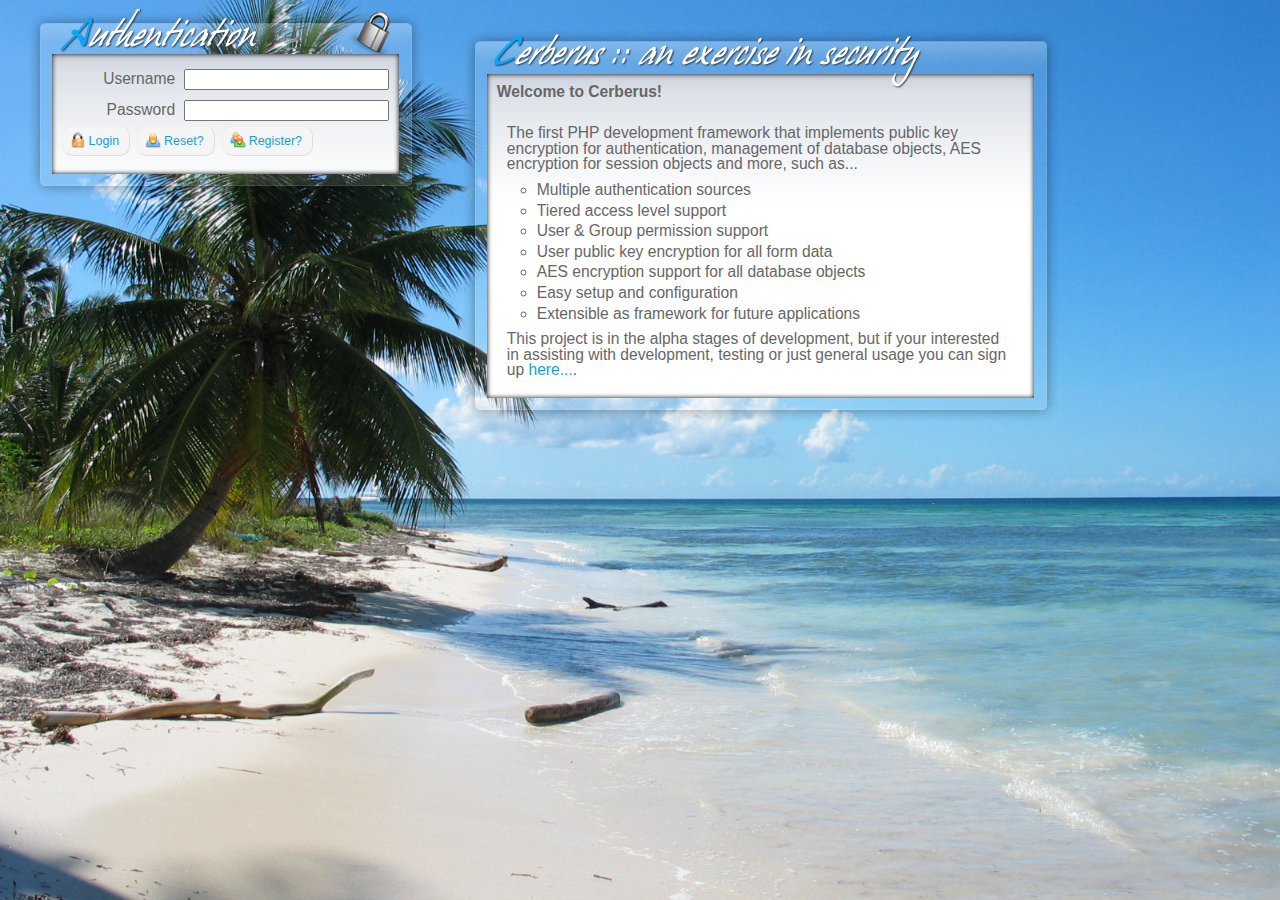
<file: index.html>
<!-- header template -->
<!DOCTYPE html PUBLIC "-//W3C//DTD XHTML 1.0 Transitional//EN" "http://www.w3.org/TR/xhtml1/DTD/xhtml1-transitional.dtd">
<html xmlns="http://www.w3.org/1999/xhtml" xml:lang="en" lang="en">
 <head>
  <title>in-my-cloud.com</title>

  <link rel="shortcut icon" href="images/icons/icon-lock.png" type="image/x-icon">

  <meta name="viewport" content="width=device-width, initial-scale=1.0, user-scalable=no" />
  <meta http-equiv="Content-Type" content="text/html; charset=utf-8" />
  <meta name="author" content="Jason Gerfen [jason.gerfen@gmail.com]" />
  <meta name="robots" content="index,follow" />

  <!-- jQuery UI CSS & default CSS -->
  <link rel="stylesheet" type="text/css" href="css/overcast/jquery-ui-1.8.5.custom.css" />
  <link rel="stylesheet" type="text/css" href="css/reset.css" />
  <link rel="stylesheet" type="text/css" href="css/default.css" />

  <!-- jQuery, UI and cookie plugin -->
  <script type="text/javascript" src="js/jquery-1.4.3.min.js"></script>
  <script type="text/javascript" src="js/jquery-ui-1.8.5.custom.min.js"></script>

  <!-- move these into their own script -->
  <script type="text/javascript">
   var $j = jQuery.noConflict();
   $j(document).ready(function(){

		$j('#default').load('default.html').fadeIn('slow');
		$j('#login').load('login.html').fadeIn('slow');

		/* bind to register buttons */
		$j('#reg1, #reg2, #reg3').click(function(){
			$j('#register, #default').fadeToggle();
			if ($j(this).attr('id')!=='reg3'){
				initialize();
				$j('#email').focus();
			}
		});

		/* allow draggable items */
		$j('#login, #default, #register').draggable({
			cursor:'move',
			zIndex:9999,
			stack:'div',
			cancel:'mapContainer'
		});
	});
  </script>
 </head>
 <body>
 <div id="wrapper">
  <div id="body">
   <div id="login" class="panel clearHead"></div>
   <div id="register" class="panel clearHead"></div>
   <div id="default" class="panel clearHead"></div>
 </div>
 </body>
</html>
</file>
<file: css/default.css>
html, body {
 color:#666;
 font-family:"HelveticaNeue-Light", "Helvetica Neue Light", "Helvetica Neue", Helvetica, Arial, sans-serif;
 font-size:12px;
 font-weight:300;
 height:100%;
}

body {
 background: #060911 url(../images/backgrounds/019.jpg) no-repeat center center fixed;
 overflow: hidden;
  -webkit-background-size: cover;
  -moz-background-size: cover;
  -o-background-size: cover;
  background-size: cover;
}

a {
 color:#199dd5;
 cursor:pointer;
 text-decoration:none;
 -webkit-transition: 500ms linear 0s;  
 -moz-transition: 500ms linear 0s;  
 -o-transition: 500ms linear 0s;  
 transition: 500ms linear 0s;  
 outline: 0 none; 
}

a:hover, a:focus {
 color:#199dd5;
 -webkit-transition: 500ms linear 0s;  
 -moz-transition: 500ms linear 0s;  
 -o-transition: 500ms linear 0s;  
 transition: 500ms linear 0s;  
 outline: 0 none; 
 text-shadow: -1px 1px 8px #ffc, 1px -1px 8px #fff;  
}

img {
 border: 0px;
}

#wrapper {
 width: 100%;
}

#constrain {
 width: 936px;
 margin:0px 0px 0px 0px;
}

.panel {
 clear:both;
 position:absolute;
}

.panel .cnt {
 background-image:url(../images/bgrdPanel2.png);
 background-position:top right;
 background-repeat:repeat;
 height:inherit;
 overflow:hidden;
}

.panel .cnt > div {
 background-image:url(../images/bgrdPanel.png);
 background-position:top left;
 background-repeat:repeat;
 height:inherit;
 margin-right:26px;
}

.panel .ftr {
 background-image:url(../images/bgrdPanel2.png);
 background-position:bottom right;
 background-repeat:no-repeat;
 height:26px;
 max-height:26px;
 min-height:26px;
}

.panel .ftr > div {
 background-image:url(../images/bgrdPanel.png);
 background-position:bottom left;
 background-repeat:no-repeat;
 height:26px;
 margin-right:26px;
 min-height:inherit;
}

.clearHead .cnt > div {
 background-image:url(../images/bgrdPanel3.png);
}

.hide{
 display:none;
}

.mini{
 padding:5px 5px 5px 5px;
 font-size:.8em;
}

.center{
 width:100%;
 text-align:center;
 margin-right:auto;
 margin-left:auto;
}

.vcenter{
 vertical-align:middle;
}

.innerShadow{
 -moz-box-shadow:inset 0 0 5px #000000;
 -webkit-box-shadow:inset 0 0 5px #000000;
 box-shadow:inset 0 0 5px #000000;
 filter:progid:DXImageTransform.Microsoft.Blur(pixelradius=5);
 -ms-filter:"progid:DXImageTransform.Microsoft.Blur(pixelradius=5)";
}

.buttons a, .buttons button{
 display:block;
 float:left;
 margin:0 7px 0 0;
 background-color:#f5f5f5;
 border:1px solid #dedede;
 border-top:1px solid #eee;
 border-left:1px solid #eee;
 font-family:"Lucida Grande", Tahoma, Arial, Verdana, sans-serif;
 font-size:80%;
 line-height:130%;
 text-decoration:none;
 /*font-weight:bold;*/
 color:#565656;
 cursor:pointer;
 padding:5px 10px 6px 7px; /* Links */
 -moz-border-radius: 10px;
 -webkit-border-radius: 10px;
 -khtml-border-radius: 10px;
 border-radius: 10px;
}

.buttons button{
 width:auto;
 overflow:visible;
 padding:4px 10px 3px 7px; /* IE6 */
}

.buttons button[type]{
 padding:5px 10px 5px 7px; /* Firefox */
 line-height:17px; /* Safari */
}

*:first-child+html button[type]{
 padding:4px 10px 3px 7px; /* IE7 */
}

.buttons button img, .buttons a img{
 margin:0 3px -3px 0;
 padding:0;
 border:none;
 width:16px;
 height:16px;
}

button:hover, .buttons a:hover{
 background-color:#dff4ff;
 border:1px solid #c2e1ef;
 color:#336699;
}
.buttons a:active{
 background-color:#6299c5;
 border:1px solid #6299c5;
 color:#fff;
}

button.positive, .buttons a.positive{
 color:#199dd5;
}

.buttons a.positive:hover, button.positive:hover{
 background-color:#E6EFC2;
 border:1px solid #C6D880;
 color:#529214;
}

.buttons a.positive:active{
 background-color:#529214;
 border:1px solid #529214;
 color:#fff;
}

.buttons a.negative, button.negative{
 color:#d12f19;
}

.buttons a.negative:hover, button.negative:hover{
 background:#fbe3e4;
 border:1px solid #fbc2c4;
 color:#d12f19;
}

.buttons a.negative:active{
 background-color:#d12f19;
 border:1px solid #d12f19;
 color:#fff;
}

div#login {
 top:1%;
 font-size:1.3em;
 left:2%;
 line-height:1;
 width:400px;
 z-index:1;
}

div#login .head {
 background-image:url(../images/headLogin.png);
 background-repeat:no-repeat;
 height:45px;
 overflow:hidden;
 width:375px;
}

div#login .head h2 {
 display:none;
}

div#login .content {
 background-color:#fff;
 background-image:url(../images/bgrdWdgt.png);
 background-position: 0px -20px;
 background-repeat:repeat-x;
 margin-left:26px;
 padding:10px 10px 10px 10px;
 width:327px;
 height:100px;
}

div#login .content label {
 text-align:right;
 display:block;
}

div#login .content input {
 margin:5px 5px 5px 5px;
 margin-right:0px;
}

div#login div#fgt {
 margin-top:15px;
 padding-top:100px;
 vertical-align:middle;
}

div#default {
 top:3%;
 font-size:1.3em;
 left:36%;
 line-height:1;
 width:600px;
 position:absolute;
 z-index:2;
}

div#default .head {
 background-image:url(../images/headMain.png);
 background-repeat:no-repeat;
 height:62px;
 width:575px;
 position:relative;
 z-index:6;
}

div#default .head h2 {
 display:none;
}

div#default .content {
 background-color:#fff;
 background-image:url(../images/bgrdWdgt.png);
 background-position: 0px -20px;
 background-repeat:repeat-x;
 margin-left:26px;
 padding:10px 10px 10px 10px;
 width:527px;
 margin-top:-15px;
}

div#default .content p {
 margin:10px 10px 10px 10px;
}

div#default .content ol {
 list-style:lower-latin;
 margin:10px 10px 10px 10px;
}

div#default .content ol li {
 list-style: circle;
 margin:5px 10px 5px 30px;
}

div#register {
 top:6%;
 font-size:1.3em;
 left:30%;
 line-height:1;
 width:700px;
 position:absolute;
 z-index:4;
}

div#register .head {
 background-image:url(../images/headRegister.png);
 background-repeat:no-repeat;
 height:62px;
 width:675px;
 position:relative;
 z-index:5;
}

div#register .head h2 {
 display:none;
}

div#register .content {
 background-color:#fff;
 background-image:url(../images/bgrdWdgt.png);
 background-position: 0px -20px;
 background-repeat:repeat-x;
 margin-left:26px;
 padding:10px 10px 10px 10px;
 width:627px;
 margin-top:-15px;
}

div#register .content {
 text-align:left;
}

div#register .content div#subContent{
 margin:5px 5px 5px 5px;
}

div#register .content .left {
 text-align:left;
 float:left;
 width:200px;
}

div#register .content .right {
 width:65%;
 text-align:right;
 float:right;
 vertical-align:top;
}

div#register .content p {
 margin:10px 10px 10px 10px;
}

div#register label {
 text-align:right;
 display:block;
}

div#register input {
 margin:5px 5px 5px 5px;
 margin-right:15px;
}

div#register div#mapContainer h2{
 margin:3px 3px 3px 3px;
 text-align:center;
}

div#register div#mapCanvas {
 height:350px;
 width:627px;
 overflow:visible;
 position:relative;
}
</file>
